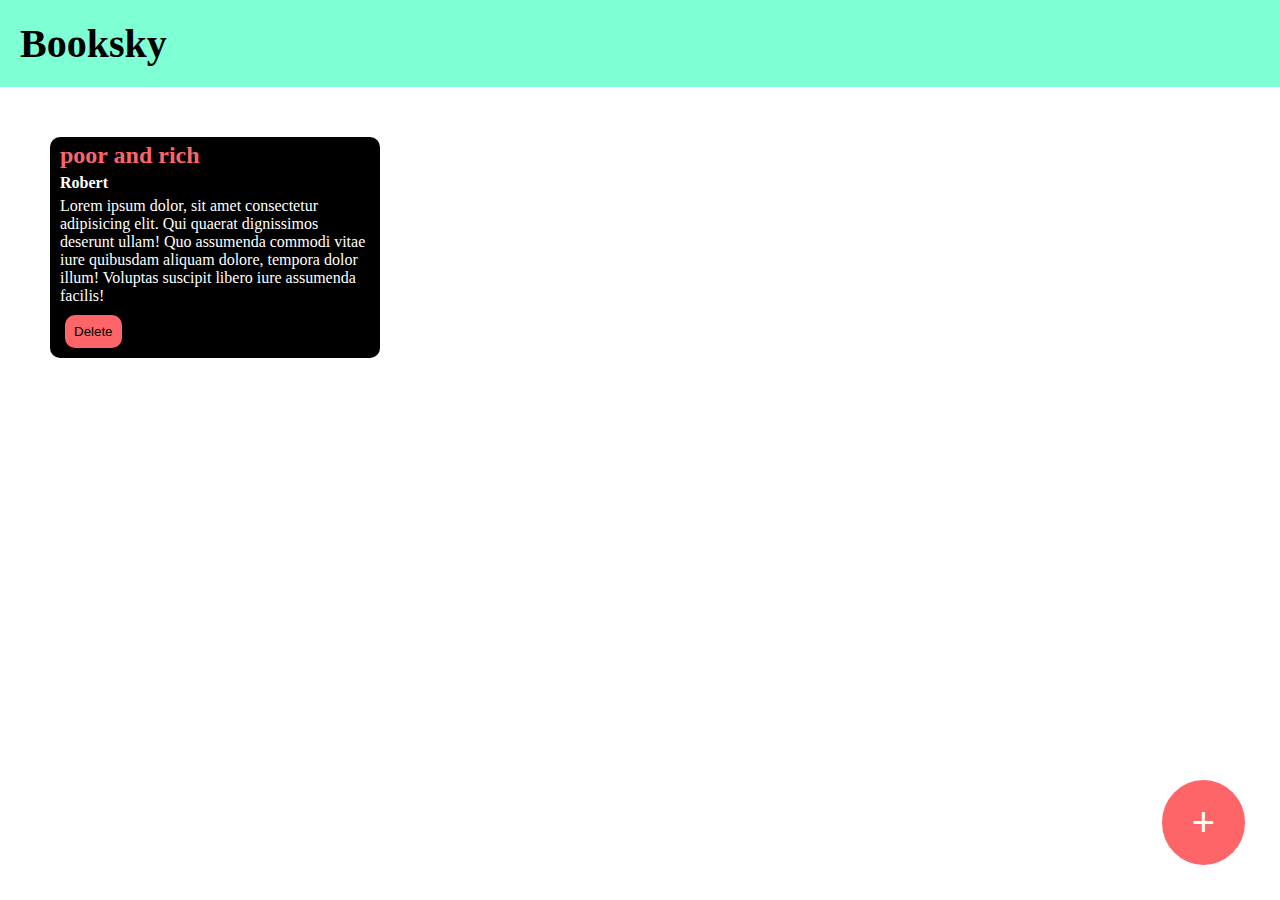
<file: booksky/index.html>
<html lang="en">
<head>
    <meta charset="UTF-8">
    <meta name="viewport" content="width=device-width, initial-scale=1.0">
    <title>Document</title>
    <link rel="stylesheet" href="style.css">
</head>
<body>
    
<Nav class="navbar">
    <h1>Booksky</h1>
</Nav>
<div class="container">
    <div class="book-container">
        <h2>poor and rich</h2>
        <h4>Robert</h4>
        <p>Lorem ipsum dolor, sit amet consectetur adipisicing elit. Qui quaerat dignissimos deserunt ullam! Quo assumenda commodi vitae iure quibusdam aliquam dolore, tempora dolor illum! Voluptas suscipit libero iure assumenda facilis!</p>
     <button onclick="deletebook(event)">Delete</button>
    </div>

    
    <div class="popup-overlay"></div>
    <div class="popup-box">
        <h2>Add Book</h2>
        <form >
             <input type="text" placeholder="Book title" id="book-title">
             <input type="text" placeholder="Book author" id="book-author">
             <textarea type="text" placeholder="Book description" id="book-desc"></textarea>
            <button id="add-book">ADD</button>
            <button id="popup-cancel">CANCEL</button>
            </form>

    </div>
    <button class="add-btn" id="add-pop-btn">+</button>
    

</div>
        
     <script src="script.js"></script>
</body>
</html>
</file>
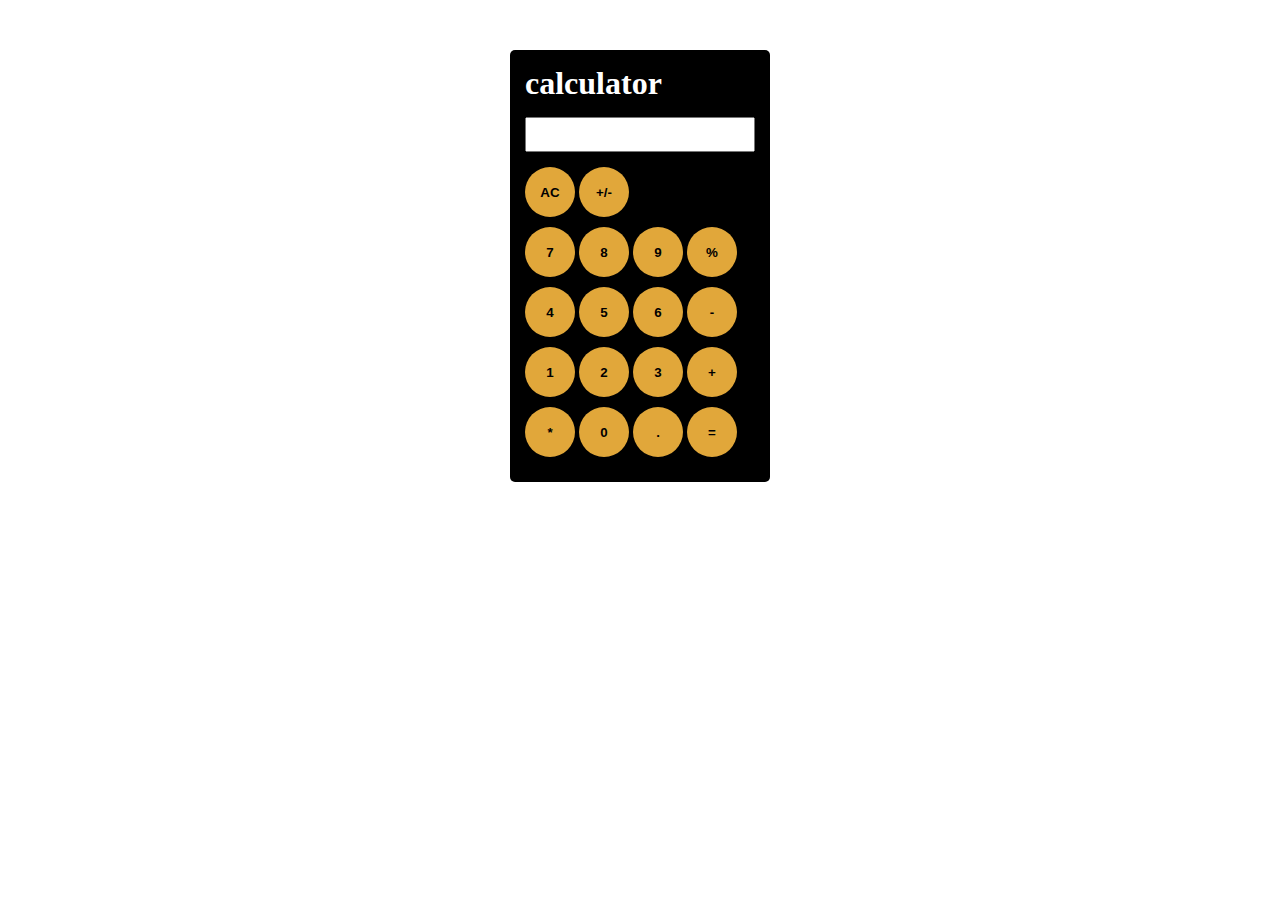
<file: calculator/index.html>
<html lang="en">

<head>
    <meta charset="UTF-8">
    <meta name="viewport" content="width=device-width, initial-scale=1.0">
    <title>Document</title>
    <link rel="stylesheet" href="style.css">
</head>

<body>
    <div class="container">
        <h1>calculator</h1>
        <input type="text" id="display">

        <div class="buttons">
            <button onclick="cleardisplay()" class="btn">AC</button>
           
            <button onclick="displayvalue('+/-')"class="btn">+/-</button>
            
            <div class="btn-wrap">
               
                <button onclick="displayvalue(7)" class="btn">7</button>
                <button onclick="displayvalue(8)" class="btn">8</button>
                <button onclick="displayvalue(9)" class="btn">9</button>
                <button onclick="displayvalue('%')"class="btn">%</button>
              
            </div>
            <div class="btn-wrap">
                
                <button onclick="displayvalue(4)" class="btn">4</button>
                <button onclick="displayvalue(5)" class="btn">5</button>
                <button onclick="displayvalue(6)" class="btn">6</button>
                <button onclick="displayvalue('-')"class="btn">-</button>
            </div>
            <div class="btn-wrap">
                
                <button onclick="displayvalue(1)" class="btn">1</button>
                <button onclick="displayvalue(2)" class="btn">2</button>
                <button onclick="displayvalue(3)" class="btn">3</button>
                <button onclick="displayvalue('+')" class="btn">+</button>
            </div>
            <div class="btn-wrap">
               
                
                <button onclick="displayvalue('*')"class="btn">*</button>
                <button onclick="displayvalue(0)"class="btn">0</button>
                <button onclick="displayvalue('.')"class="btn">.</button>
                <button onclick="displayresult('=')"class="btn">=</button>
            </div>
        </div>

    </div>
    <script src="script.js"></script>
</body>

</html>
</file>
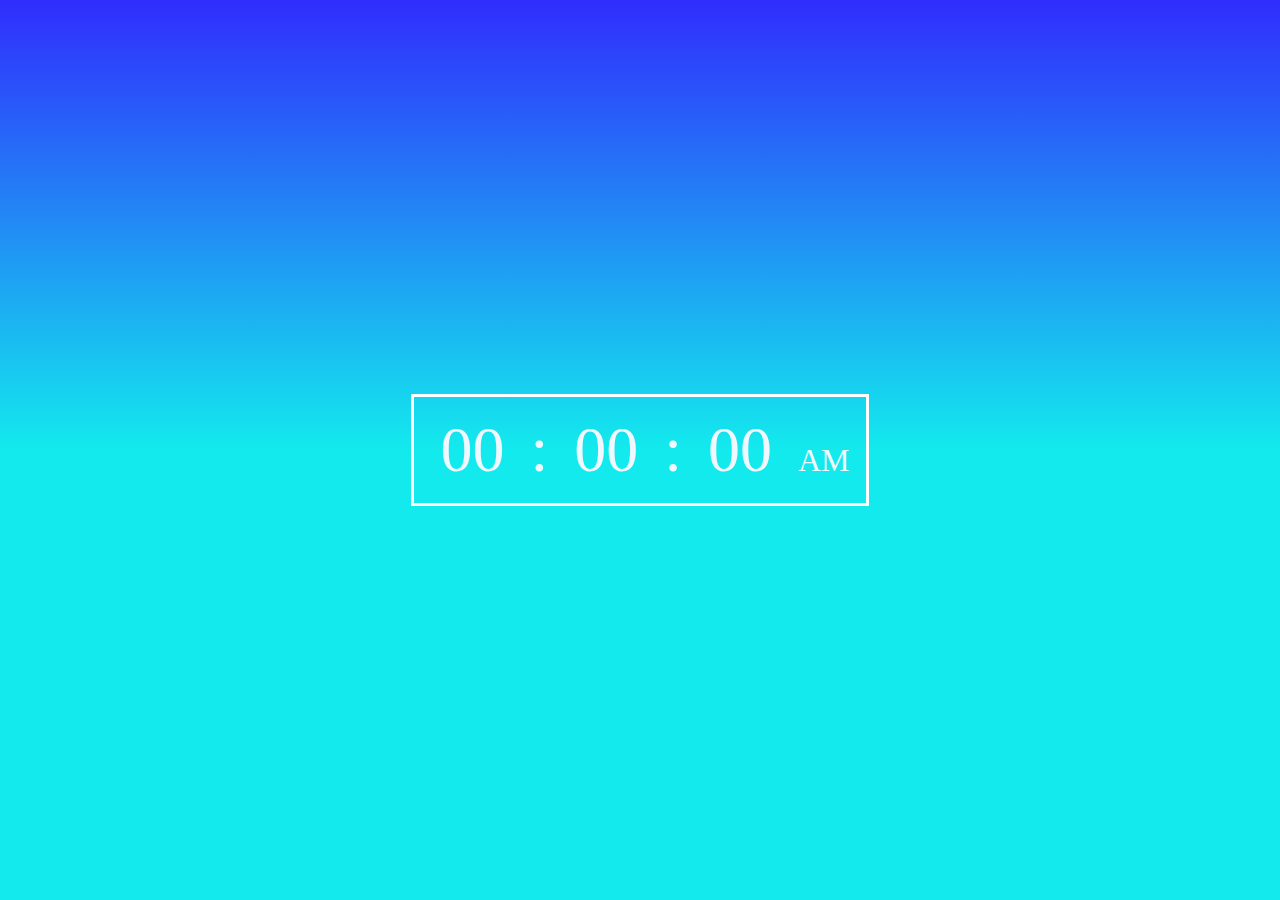
<file: clock/index.html>
<html lang="en">
<head>
    <meta charset="UTF-8">
    <meta name="viewport" content="width=device-width, initial-scale=1.0">
    <title>Document</title>
    <link rel="stylesheet" href="style.css">
</head>
<body>
    <div class="container">
        <div id="wrap">
           <span id="hours">00</span>
           <span >:</span>
           <span id="mins">00</span>
           <span >:</span>
           <span id="secs">00</span>
           <span id="ampm">AM</span>
        </div>
    </div>
    <script src="script.js">
    
    </script>
</body>



</html>
</file>
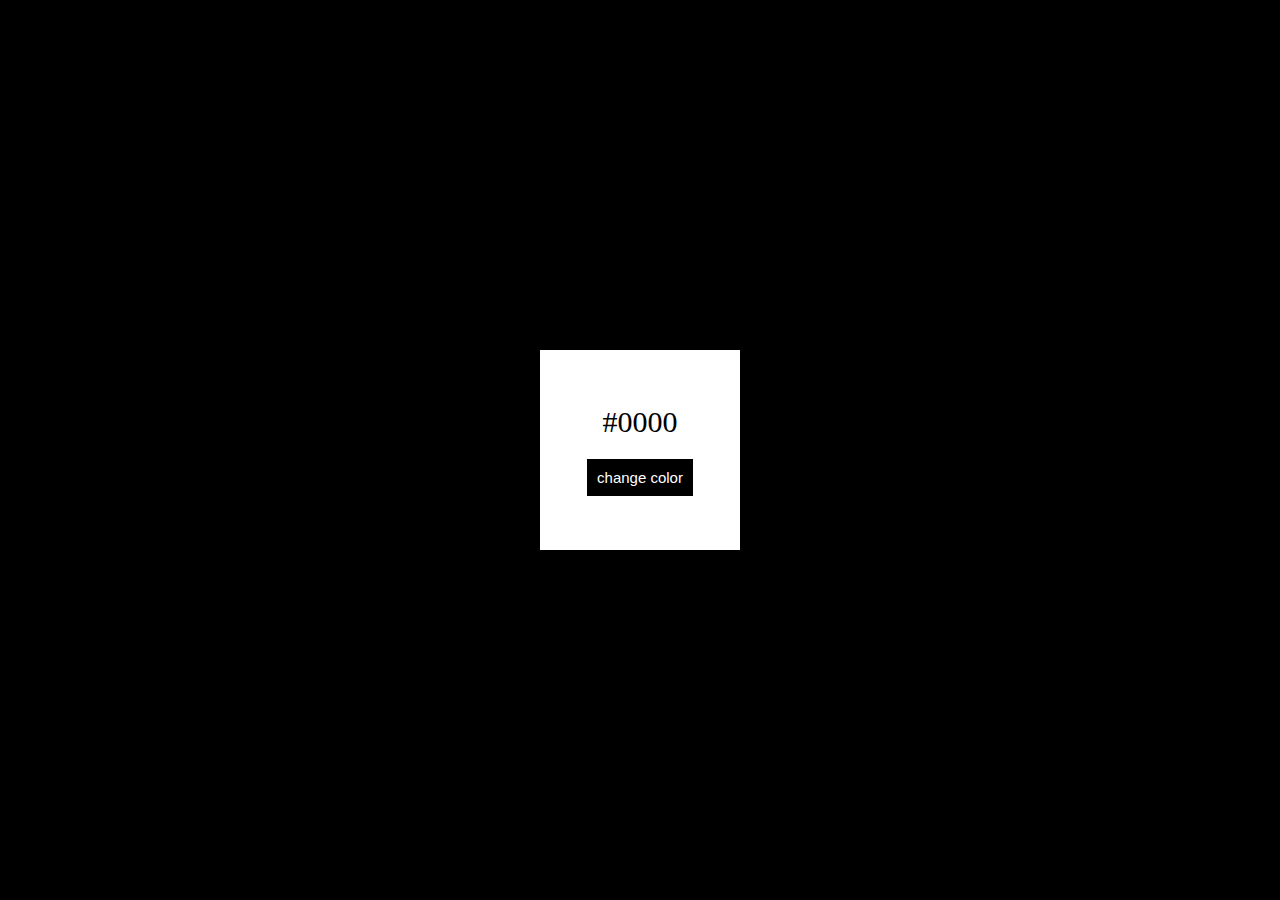
<file: color flipper/index.html>
<html lang="en">
<head>
    <meta charset="UTF-8">
    <meta name="viewport" content="width=device-width, initial-scale=1.0">
    <title>Document</title>
    <link rel="stylesheet" href="style.css">
</head>
<body>
   <div class="container">
    <div class="text">#0000</div>
    <button class="btn" onclick="change()">change color</button>

   </div>
   
</body>

<script>
  function change(){
    var random=(Math.floor(Math.random()*16897)).toString(16)
    console.log(random);
    document.body.style.backgroundColor='#' +  random
    var text=document.querySelector(".text")
    text.innerHTML='#' +  random
  }
</script>
</html>
</file>
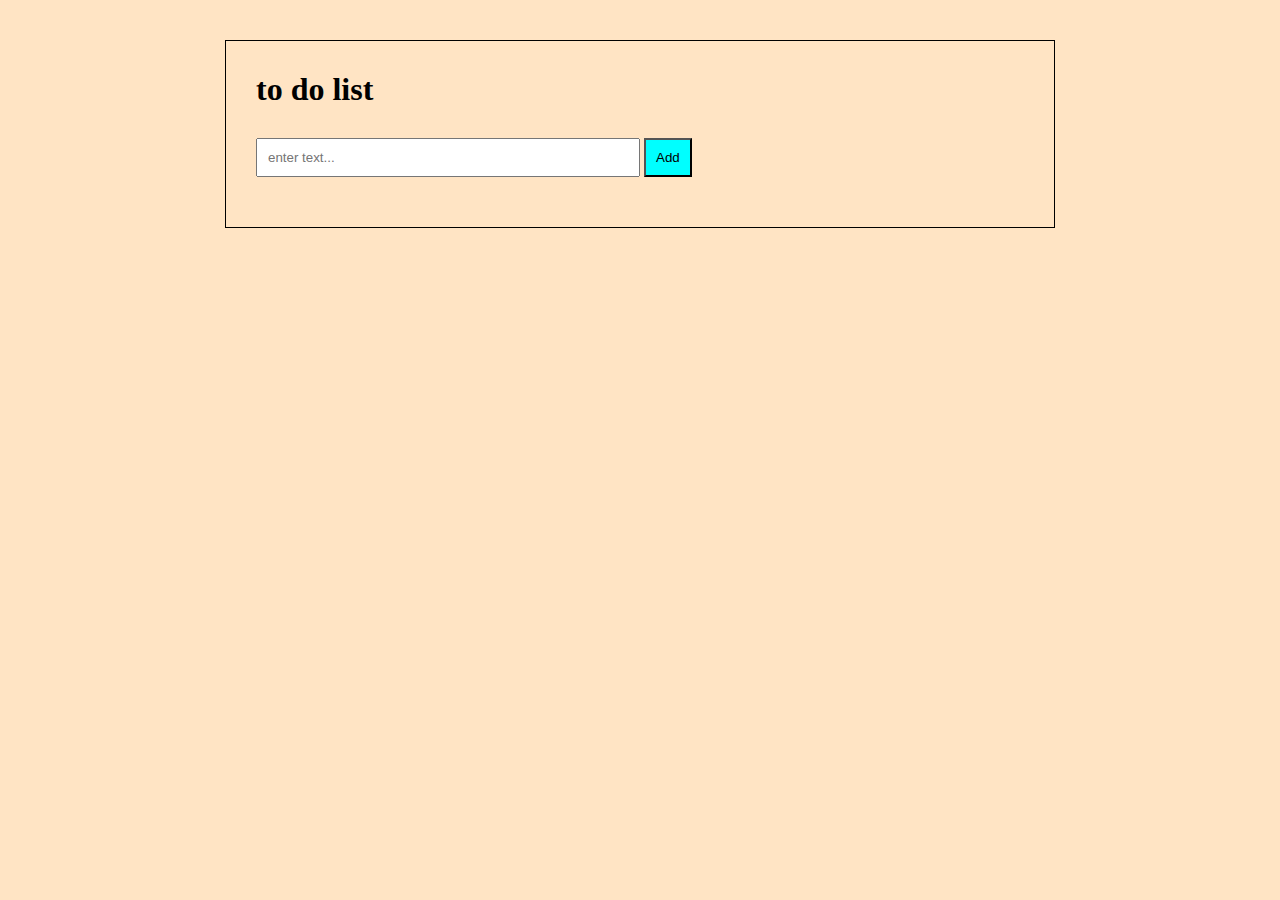
<file: to do lists/index.html>
<html lang="en">

<head>
  <meta charset="UTF-8">
  <meta name="viewport" content="width=device-width, initial-scale=1.0">
  <title>Document</title>
  <link rel="stylesheet" href="style.css">
</head>

<body>

  <div class="container">
    <h1 style="align-items: center;">to do list</h1>
    <div class="input-section">

      <input type="text" class="type" placeholder="enter text..." id="todo-text">

      <button onclick="add()">Add</button>
    </div>

    <div class="list-section">
      <ul id='todo-ul'>
        <!-- <li>
          <span>hello</span>
          <span class="close">&times;</span>
        </li> -->
      </ul>

    </div>

  </div>
  <script src="script.js"></script>
</body>

</html>
</file>
<file: booksky/style.css>
*{
    margin: 0;
    padding:0;
}
.navbar{
    background-color: aquamarine;
    padding: 20px;
    font-size: 20px;
}
.container{
    padding: 20px;
    
    
}
.book-container{
    width:25%;
   background-color: black;
    margin: 30px;
    border-radius: 10px;
    padding-top: 5px ;
    padding-bottom: 5px;
    padding-left: 10px;
    padding-right: 10px;
    color: white;
    display: inline-block;
    vertical-align: top;
}
.book-container h2{
    color: #FD6569;
    margin-top: 0px;

}
.book-container h4,p{
 margin-top: 5px;
}
.book-container button{
       background-color: #FD6569;
       color: black;
       margin-top: 10px;
       padding: 9px;
       border-radius: 10px;
       border: none;
}
.add-btn{
     background-color: #FD6569;
     border-radius: 90%;
     padding-top: 20px;
     padding-bottom: 20px;
     padding-left: 30px;
     padding-right: 30px;
     font-size: 40px;
     position: fixed;
     bottom: 30px;
     right:30px;
    }
.popup-overlay{
      background-color: black;
      opacity: 0.8;
      width: 100%;
      height: 100%;
      position: absolute;
      left: 0;
      top: 0;
      z-index: 1;
      display: none;
}
.popup-box{
     background-color: #FD6569;
     width: 40%;
     z-index: 2;
     position: absolute;
     top:20%;
     left:30%;
     padding: 40px;
     border-radius: 10px;
     display: none;
}
.popup-box input{
    width: 100%;
    background-color: transparent;
    color: black;
    border: none;
    margin: 5px;
    padding: 5px;
    font-size: 20px;
    border-bottom: 2px solid;
}
.popup-box textarea{
    width: 100%;
    background-color: transparent;
     margin: 5px;
    padding: 5px;
    font-size: 20px;
    border: 2px solid;
}
.popup-box input::placeholder{
    color: black;

}
.popup-box textarea::placeholder{
    color: black;
}
button{
    background-color: black;
    padding: 10px;
    border: none;
    margin: 5px;
    color: white;
}
.popup-box textarea:focus{
    outline: none;
}
.popup-box input:focus{
    outline: none;
}
</file>
<file: calculator/style.css>
*{
    margin:0;
    padding: 0;
}
.container{
    background-color: black;
    padding: 15px;
    display: flex;
    flex-wrap: wrap;
    width: 230px;
  border-radius: 5px;
  margin: 50px auto ;
}
h1{
    color: white;
    margin-bottom: 15px;
}
#display{
     width: 100%;
     padding: 8px;
     margin-bottom: 15px;
}
.btn{
    border-radius: 50%;
    border: none;
    width: 50px;
    height: 50px;
    margin-bottom: 10px;
    background-color: rgb(225, 167, 58);
   font-weight: 700;
    color: black;
}
</file>
<file: clock/style.css>
body{
    background: rgb(19,234,237);
    background: linear-gradient(0deg, rgba(19,234,237,1) 50%, rgba(48,45,253,1) 100%);
    margin: 0;
    padding: 0;
}
.container{
    display: flex;
    justify-content: center;
    align-items: center;
    height: 100vh;
    width: 100vw;
    font-size: 4rem;
    color: aliceblue;
    
}
#wrap{
    border: 3px solid white;
    padding: 1rem;
}
.container span{
     margin-left: 10px;
}
#ampm{
    font-size: 2rem;
    align-items: end;
    
}
</file>
<file: color flipper/style.css>
body{
    background-color: black;
    margin: 0;
    padding: 0;
    display: flex;
    justify-content: center;
    align-items: center;
}
.container{
    width: 200px;
    height: 200px;
    background-color: white;
    color: black;
    display: flex;
    justify-content: center;
    align-items: center;
    flex-direction: column;
}
.text{
    font-size: 30px;
    margin-bottom: 20px;
}
.btn{
    background-color: black;
    color: #fff;
    border: none;
    padding: 10px ;
    font-size: 15px;
}
</file>
<file: to do lists/style.css>
*{
    margin: 0;
    padding: 0;
}
body{
    background-color: bisque;
}
.container{
    width: 60%;

    
    border: 1px solid black;
    margin: 40px auto;
    padding: 30px;
}
 .input-section button{
     
     padding: 10px;
      margin-top: 30px;
      background-color: aqua;
}
.input-section input {
    width: 50%;
    padding: 10px;
     margin-top: 30px;

}
 .list-section ul{
    list-style-type: none;
    margin: 0;
    padding: 0;
    margin-top: 20px;

}
.list-section ul li{
    border: 1px solid black;
    display: flex;
    justify-content: space-between;
    align-items: center;
    font-size: medium;
   

}
.list-section  li .close{
   
    padding: 10px;
    background-color: rgb(156, 156, 158);
    
}
.list-section  li .done{
    text-decoration: line-through;
   
  
    
}
</file>
